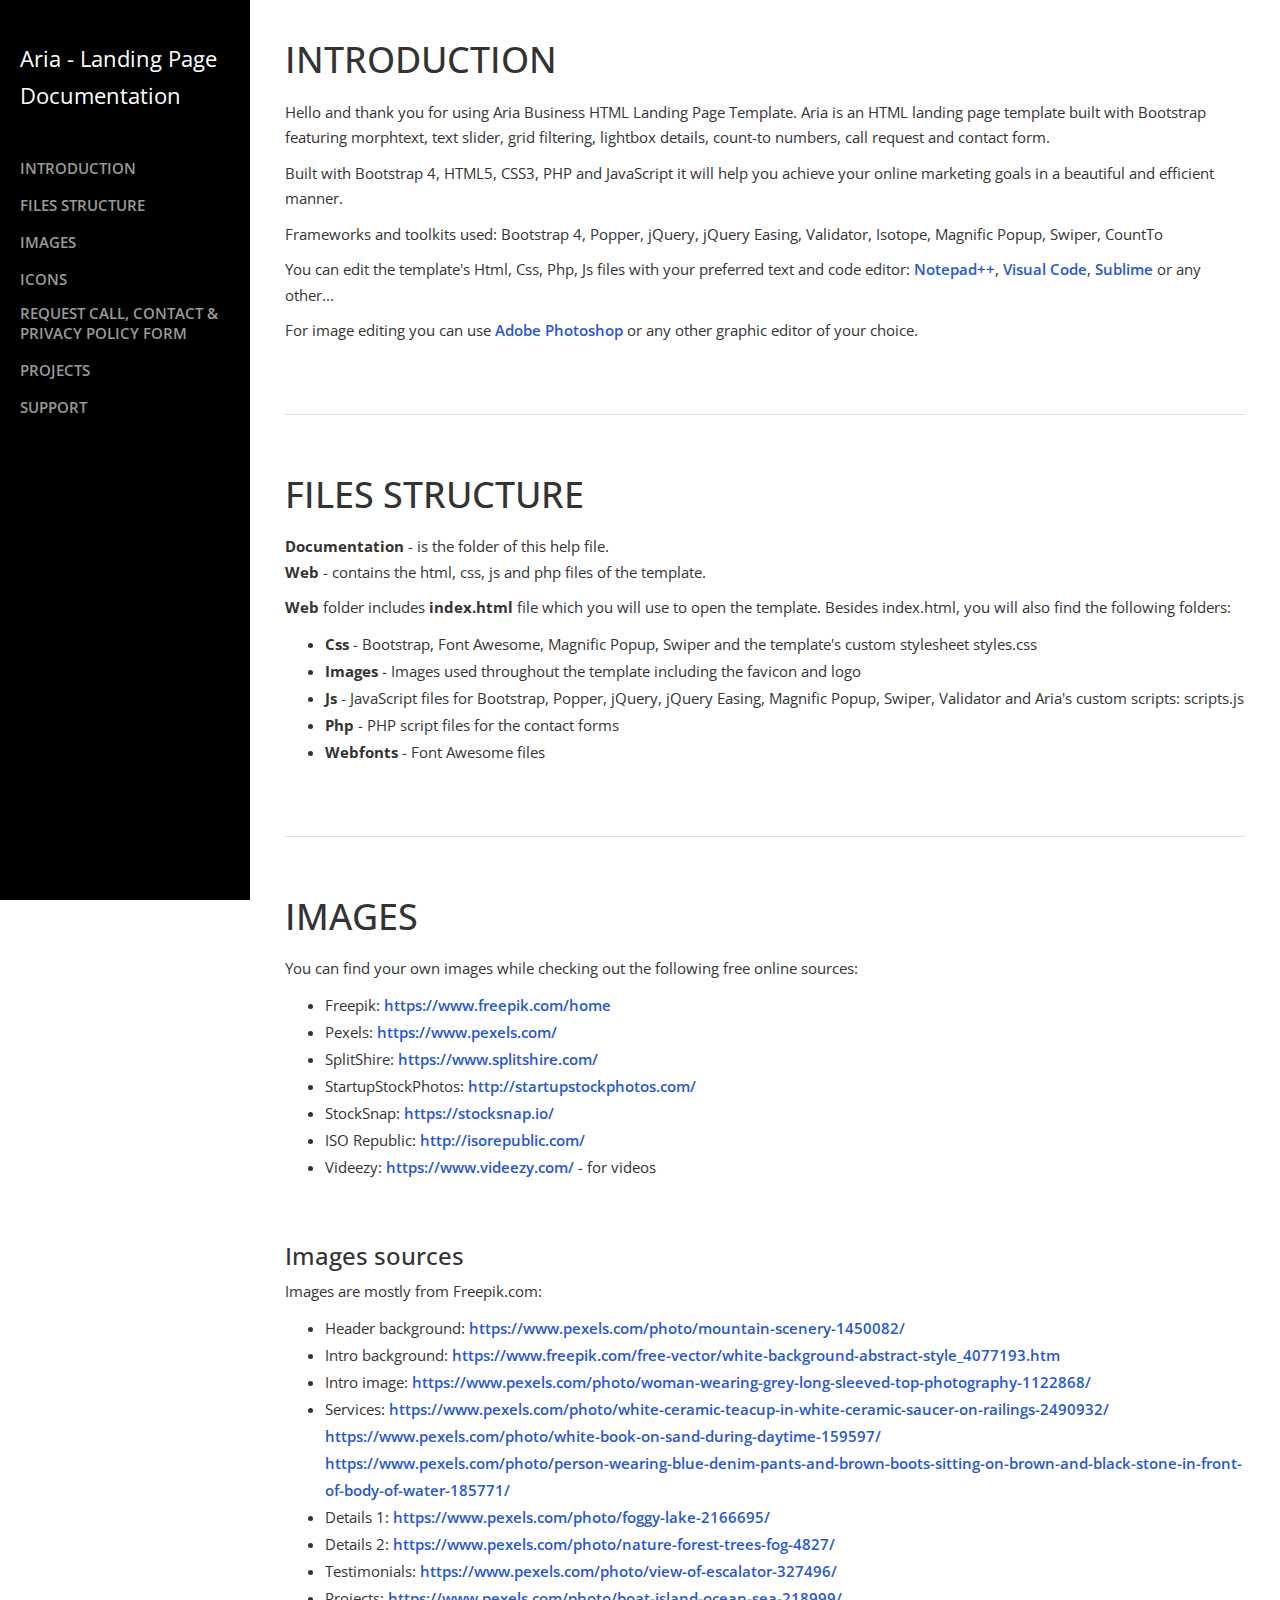
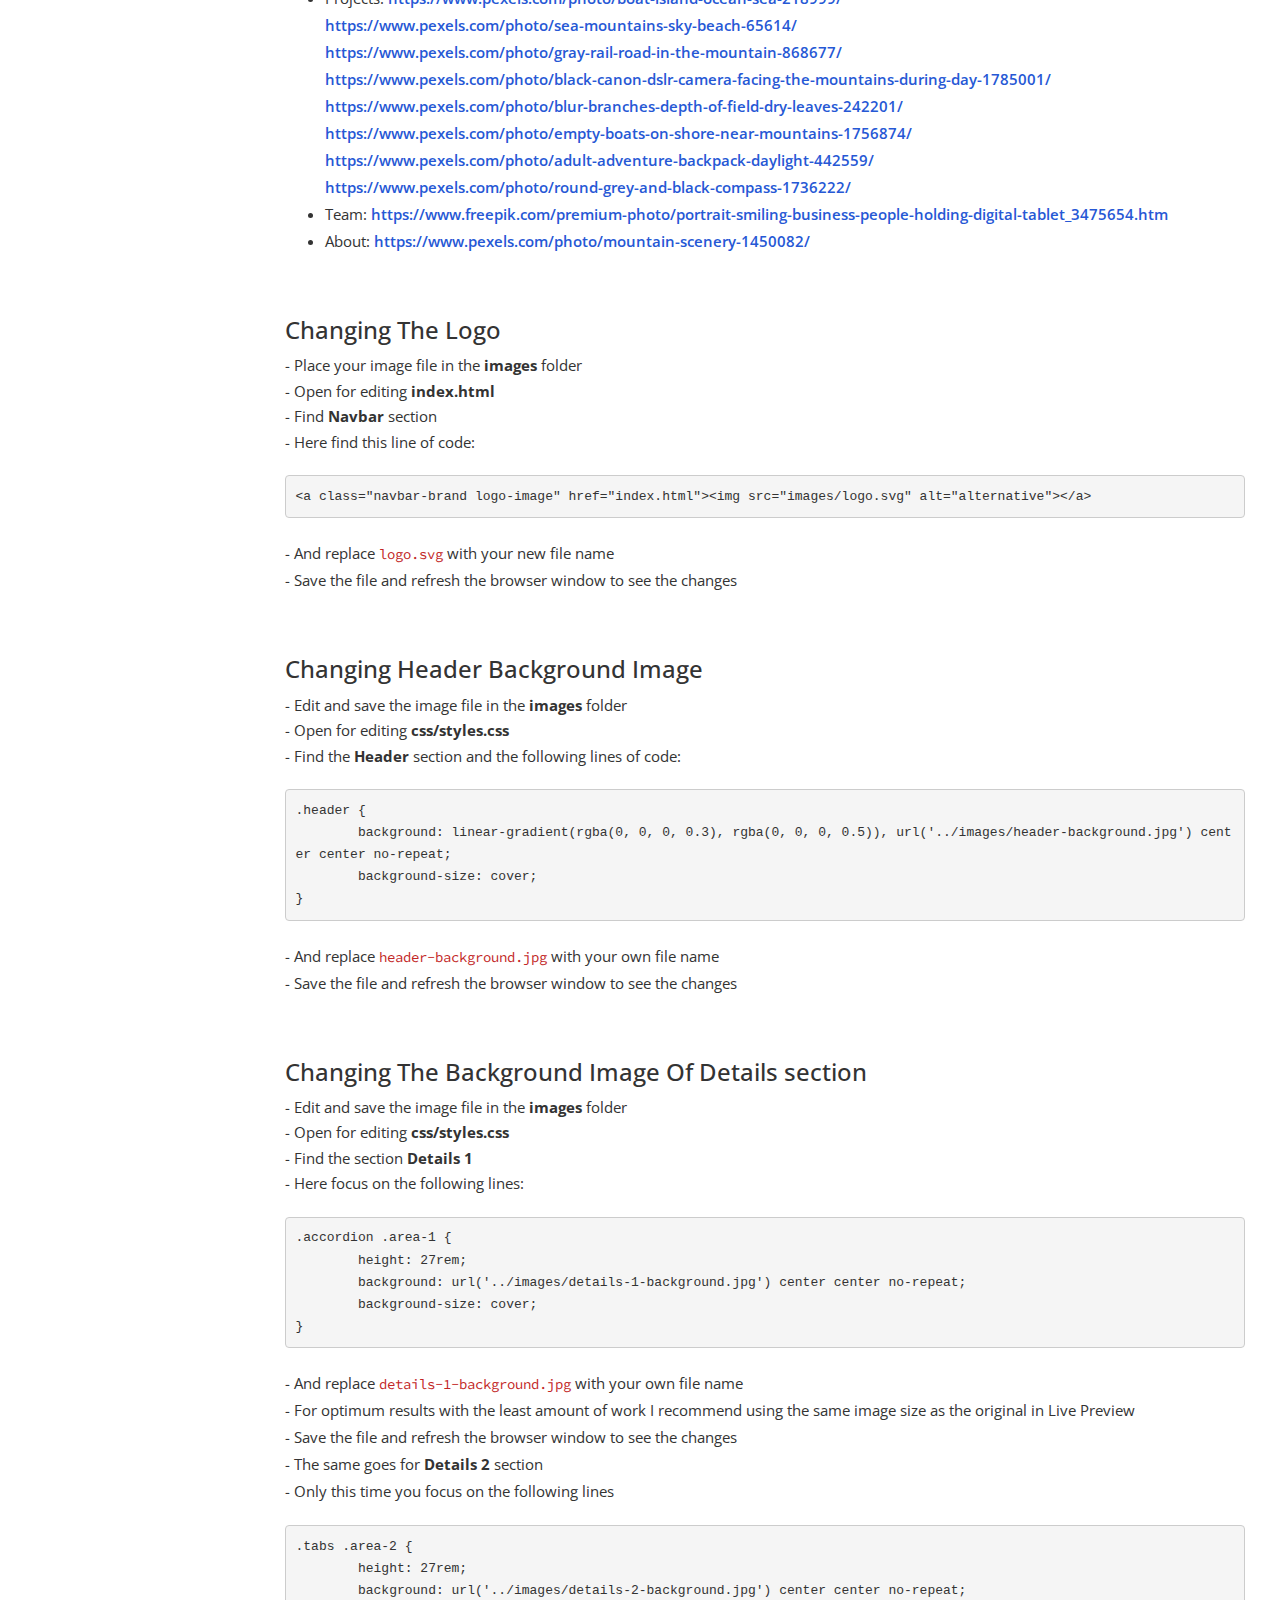
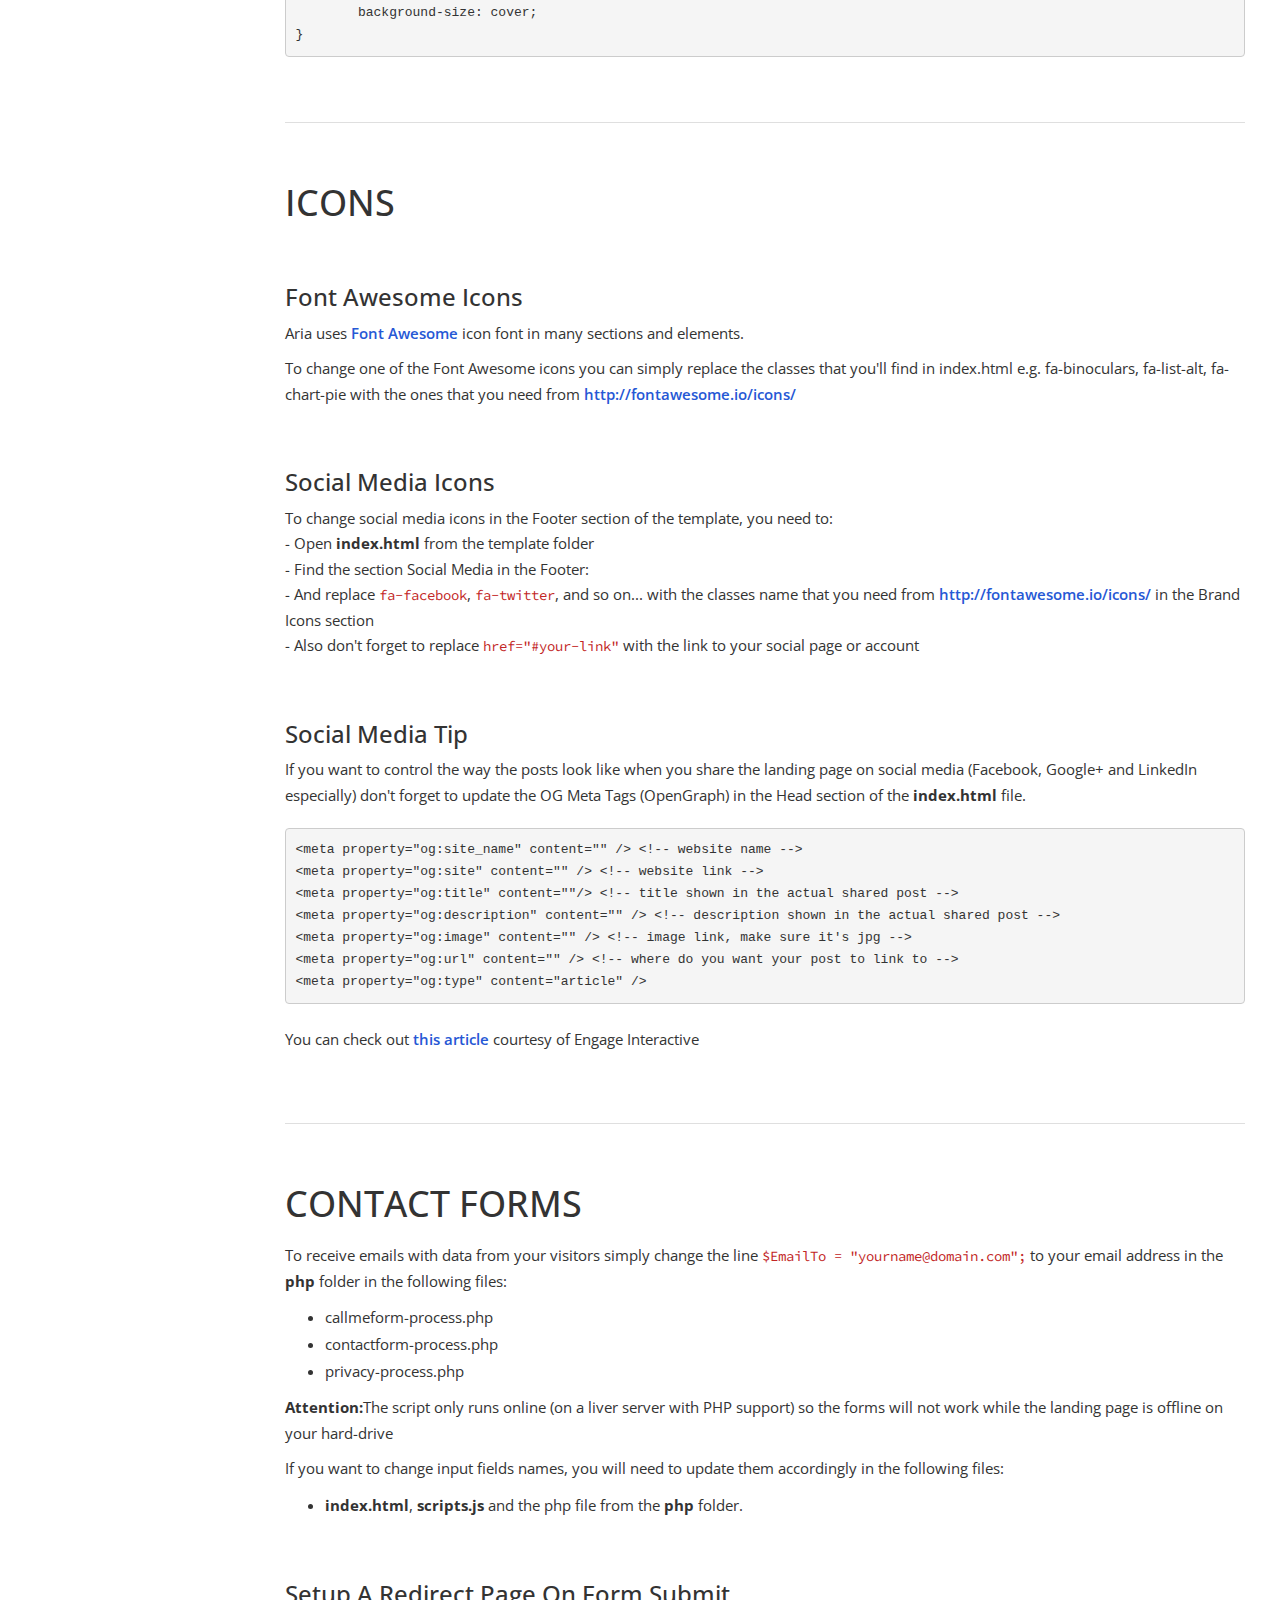
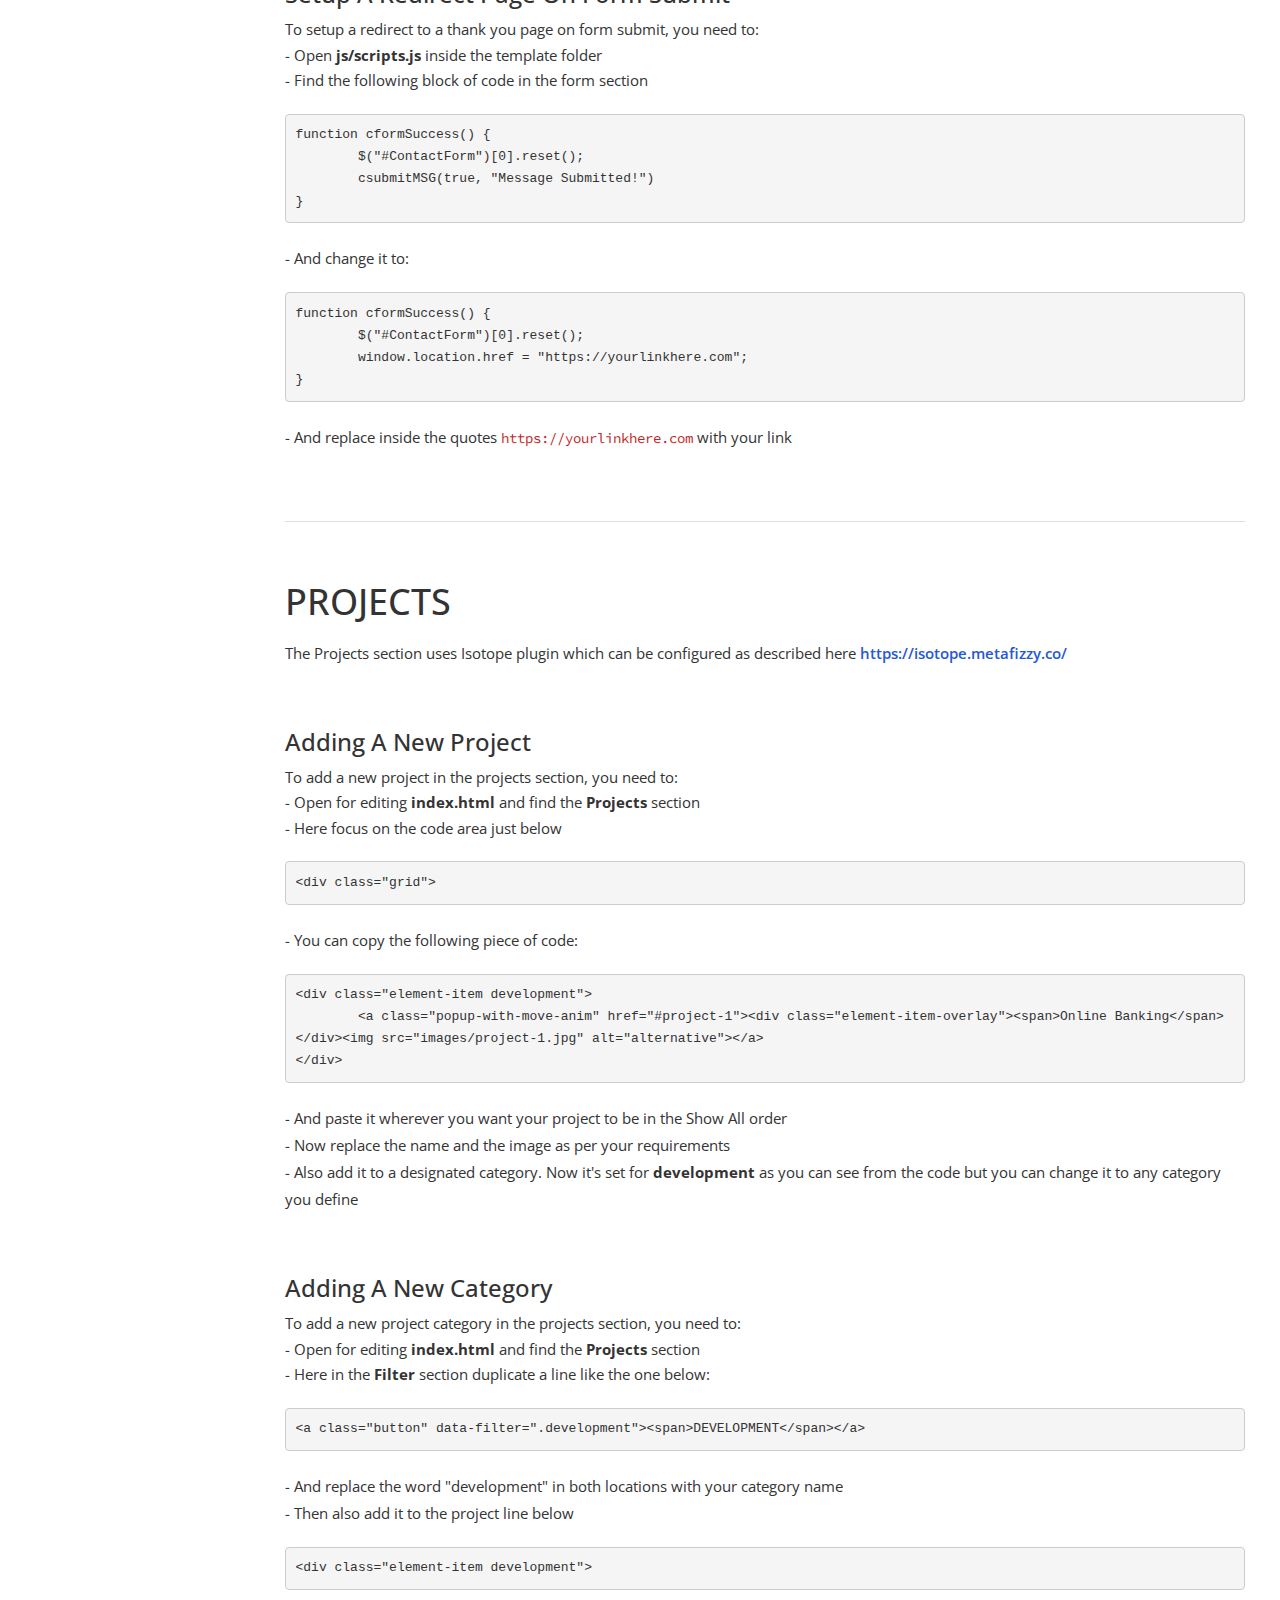
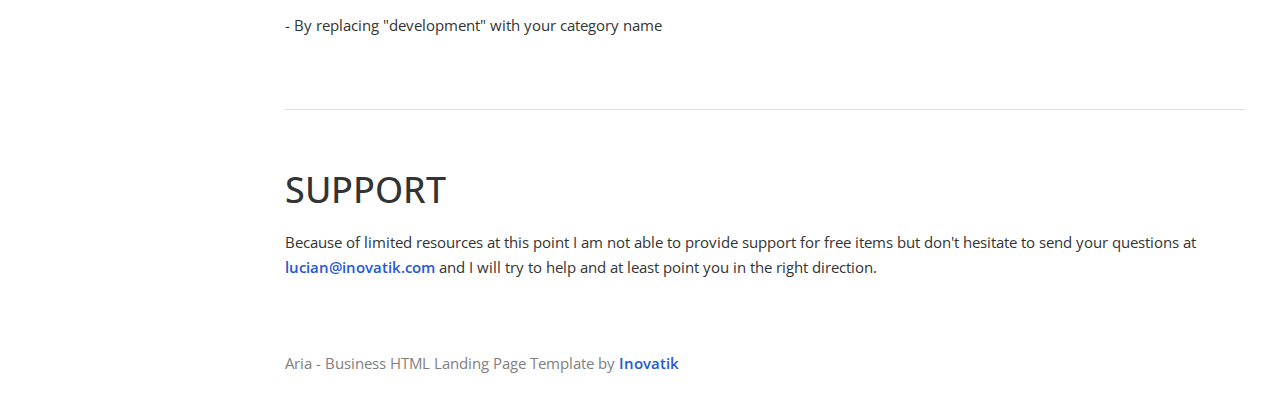
<file: miProyectoHolaMundo/home/documentation/index.html>
<!DOCTYPE html>
<html lang="es">

<head>
    <meta charset="utf-8">
    <meta http-equiv="X-UA-Compatible" content="IE=edge">
    <meta name="viewport" content="width=device-width, shrink-to-fit=no, initial-scale=1">
    <meta name="description" content="">
    <meta name="author" content="">
    <title>Documentation - Aria Business HTML Landing Page Template</title>

    <!-- Styles -->
    <link href="https://fonts.googleapis.com/css?family=Source+Code+Pro:300,400,600" rel="stylesheet">
    <link href="https://fonts.googleapis.com/css?family=Open+Sans:300,400,600" rel="stylesheet">
    <link href="css/bootstrap.min.css" rel="stylesheet">
    <link href="css/styles.css" rel="stylesheet">

    <!-- HTML5 Shim and Respond.js IE8 support of HTML5 elements and media queries -->
    <!-- WARNING: Respond.js doesn't work if you view the page via file:// -->
    <!--[if lt IE 9]>
        <script src="https://oss.maxcdn.com/libs/html5shiv/3.7.0/html5shiv.js"></script>
        <script src="https://oss.maxcdn.com/libs/respond.js/1.4.2/respond.min.js"></script>
    <![endif]-->

</head>

<body>
    <div id="wrapper">

        <!-- Sidebar -->
        <div id="sidebar-wrapper">
            <p>Aria - Landing Page<br> Documentation</p>
            <ul class="sidebar-nav">
                <li class="sidebar-brand">
                </li>
                <li>
                    <a href="#introduction">INTRODUCTION</a>
                </li>
                <li>
                    <a href="#files">FILES STRUCTURE</a>
                </li>
                <li>
                    <a href="#images">IMAGES</a>
                </li>
                <li>
                    <a href="#icons">ICONS</a>
                </li>
                <li>
                    <a href="#forms">REQUEST CALL, CONTACT & PRIVACY POLICY FORM</a>
                </li>
                <li>
                    <a href="#projects">PROJECTS</a>
                </li>
                <li>
                    <a href="#support">SUPPORT</a>
                </li>
            </ul>
        </div>
        <!-- end of sidebar wrapper -->


        <!-- Page Content -->
        <div id="page-content-wrapper">
            <div class="container-fluid">
                <div class="row">
                    <div id="introduction" class="col-lg-12">
                        <h1>INTRODUCTION</h1>
                        <p>Hello and thank you for using Aria Business HTML Landing Page Template. Aria is an HTML landing page template built with Bootstrap featuring morphtext, text slider, grid filtering, lightbox details, count-to numbers, call request
                            and contact form.</p>
                        <p>Built with Bootstrap 4, HTML5, CSS3, PHP and JavaScript it will help you achieve your online marketing goals in a beautiful and efficient manner.</p>
                        <p>Frameworks and toolkits used: Bootstrap 4, Popper, jQuery, jQuery Easing, Validator, Isotope, Magnific Popup, Swiper, CountTo</p>
                        <p>You can edit the template's Html, Css, Php, Js files with your preferred text and code editor: <a href="https://notepad-plus-plus.org/">Notepad++</a>, <a href="https://code.visualstudio.com/">Visual Code</a>, <a href="https://www.sublimetext.com/">Sublime</a>                            or any other...</p>
                        <p>For image editing you can use <a href="http://www.adobe.com/products/photoshop.html">Adobe Photoshop</a> or any other graphic editor of your choice.</p>
                    </div>
                    <!-- end of introduction -->


                    <div class="col-lg-12">
                        <hr>
                    </div>
                    <!-- gray separator line -->


                    <div id="files" class="col-lg-12">
                        <h1>FILES STRUCTURE</h1>
                        <p>
                            <b>Documentation</b> - is the folder of this help file.
                            <br><b>Web</b> - contains the html, css, js and php files of the template.
                        </p>
                        <p><b>Web</b> folder includes <b>index.html</b> file which you will use to open the template. Besides index.html, you will also find the following folders:
                            <ul>
                                <li><b>Css</b> - Bootstrap, Font Awesome, Magnific Popup, Swiper and the template's custom stylesheet styles.css</li>
                                <li><b>Images</b> - Images used throughout the template including the favicon and logo</li>
                                <li><b>Js</b> - JavaScript files for Bootstrap, Popper, jQuery, jQuery Easing, Magnific Popup, Swiper, Validator and Aria's custom scripts: scripts.js</li>
                                <li><b>Php</b> - PHP script files for the contact forms</li>
                                <li><b>Webfonts</b> - Font Awesome files</li>
                            </ul>
                        </p>
                    </div>
                    <!-- end of files structure -->


                    <div class="col-lg-12">
                        <hr>
                    </div>
                    <!-- gray separator line -->


                    <div id="images" class="col-lg-12">
                        <h1>IMAGES</h1>
                        <p>You can find your own images while checking out the following free online sources:
                            <ul>
                                <li>Freepik: <a href="https://www.pexels.com/">https://www.freepik.com/home</a></li>
                                <li>Pexels: <a href="https://www.pexels.com/">https://www.pexels.com/</a></li>
                                <li>SplitShire: <a href="https://www.splitshire.com/">https://www.splitshire.com/</a></li>
                                <li>StartupStockPhotos: <a href="http://startupstockphotos.com/">http://startupstockphotos.com/</a></li>
                                <li>StockSnap: <a href="https://stocksnap.io/">https://stocksnap.io/</a></li>
                                <li>ISO Republic: <a href="http://isorepublic.com/">http://isorepublic.com/</a></li>
                                <li>Videezy: <a href="https://www.videezy.com/">https://www.videezy.com/</a> - for videos</li>
                            </ul>
                        </p>

                        <h3>Images sources</h3>
                        <p>Images are mostly from Freepik.com:
                            <ul>
                                <li>Header background: <a href="https://www.pexels.com/photo/mountain-scenery-1450082/">https://www.pexels.com/photo/mountain-scenery-1450082/</a></li>
                                <li>Intro background: <a href="https://www.freepik.com/free-vector/white-background-abstract-style_4077193.htm">https://www.freepik.com/free-vector/white-background-abstract-style_4077193.htm</a></li>
                                <li>Intro image: <a href="https://www.pexels.com/photo/woman-wearing-grey-long-sleeved-top-photography-1122868/">https://www.pexels.com/photo/woman-wearing-grey-long-sleeved-top-photography-1122868/</a></li>
                                <li>Services: <a href="https://www.pexels.com/photo/white-ceramic-teacup-in-white-ceramic-saucer-on-railings-2490932/">https://www.pexels.com/photo/white-ceramic-teacup-in-white-ceramic-saucer-on-railings-2490932/</a>
                                    <br><a href="https://www.pexels.com/photo/white-book-on-sand-during-daytime-159597/">https://www.pexels.com/photo/white-book-on-sand-during-daytime-159597/</a>
                                    <br><a href="https://www.pexels.com/photo/person-wearing-blue-denim-pants-and-brown-boots-sitting-on-brown-and-black-stone-in-front-of-body-of-water-185771/">https://www.pexels.com/photo/person-wearing-blue-denim-pants-and-brown-boots-sitting-on-brown-and-black-stone-in-front-of-body-of-water-185771/</a></li>
                                <li>Details 1: <a href="https://www.pexels.com/photo/foggy-lake-2166695/">https://www.pexels.com/photo/foggy-lake-2166695/</a></li>
                                <li>Details 2: <a href="https://www.pexels.com/photo/nature-forest-trees-fog-4827/">https://www.pexels.com/photo/nature-forest-trees-fog-4827/</a></li>
                                <li>Testimonials: <a href="https://www.pexels.com/photo/view-of-escalator-327496/">https://www.pexels.com/photo/view-of-escalator-327496/</a></li>
                                <li>Projects: <a href=" https://www.pexels.com/photo/boat-island-ocean-sea-218999/"> https://www.pexels.com/photo/boat-island-ocean-sea-218999/</a>
                                    <br><a href="https://www.pexels.com/photo/sea-mountains-sky-beach-65614/">https://www.pexels.com/photo/sea-mountains-sky-beach-65614/</a>
                                    <br><a href="https://www.pexels.com/photo/gray-rail-road-in-the-mountain-868677/">https://www.pexels.com/photo/gray-rail-road-in-the-mountain-868677/</a>
                                    <br><a href="https://www.pexels.com/photo/black-canon-dslr-camera-facing-the-mountains-during-day-1785001/">https://www.pexels.com/photo/black-canon-dslr-camera-facing-the-mountains-during-day-1785001/</a>
                                    <br><a href="https://www.pexels.com/photo/blur-branches-depth-of-field-dry-leaves-242201/">https://www.pexels.com/photo/blur-branches-depth-of-field-dry-leaves-242201/</a>
                                    <br><a href="https://www.pexels.com/photo/empty-boats-on-shore-near-mountains-1756874/">https://www.pexels.com/photo/empty-boats-on-shore-near-mountains-1756874/</a>
                                    <br><a href="https://www.pexels.com/photo/adult-adventure-backpack-daylight-442559/">https://www.pexels.com/photo/adult-adventure-backpack-daylight-442559/</a>
                                    <br><a href="https://www.pexels.com/photo/round-grey-and-black-compass-1736222/">https://www.pexels.com/photo/round-grey-and-black-compass-1736222/</a></li>
                                <li>Team: <a href="https://www.freepik.com/premium-photo/portrait-smiling-business-people-holding-digital-tablet_3475654.htm">https://www.freepik.com/premium-photo/portrait-smiling-business-people-holding-digital-tablet_3475654.htm</a></li>
                                <li>About: <a href="https://www.pexels.com/photo/mountain-scenery-1450082/">https://www.pexels.com/photo/mountain-scenery-1450082/</a></li>
                            </ul>
                        </p>

                        <h3>Changing The Logo</h3>
                        <p>
                            - Place your image file in the <b>images</b> folder
                            <br>- Open for editing <b>index.html</b>
                            <br>- Find <b>Navbar</b> section
                            <br>- Here find this line of code:
                            <pre class="code-format">
&lt;a class=&quot;navbar-brand logo-image&quot; href=&quot;index.html&quot;&gt;&lt;img src=&quot;images/logo.svg&quot; alt=&quot;alternative&quot;&gt;&lt;/a&gt;
</pre>
                            <br>- And replace <span class="code">logo.svg</span> with your new file name
                            <br>- Save the file and refresh the browser window to see the changes
                        </p>

                        <h3>Changing Header Background Image</h3>
                        <p>
                            - Edit and save the image file in the <b>images</b> folder
                            <br>- Open for editing <b>css/styles.css</b>
                            <br>- Find the <b>Header</b> section and the following lines of code:
                            <pre class="code-format">
.header {
	background: linear-gradient(rgba(0, 0, 0, 0.3), rgba(0, 0, 0, 0.5)), url('../images/header-background.jpg') center center no-repeat;
	background-size: cover;
}
</pre>
                            <br>- And replace <span class="code">header-background.jpg</span> with your own file name
                            <br>- Save the file and refresh the browser window to see the changes
                        </p>

                        <h3>Changing The Background Image Of Details section</h3>
                        <p>
                            - Edit and save the image file in the <b>images</b> folder
                            <br>- Open for editing <b>css/styles.css</b>
                            <br>- Find the section <b>Details 1</b>
                            <br>- Here focus on the following lines:
                            <pre class="code-format">
.accordion .area-1 {
	height: 27rem;
	background: url('../images/details-1-background.jpg') center center no-repeat;
	background-size: cover;
}
</pre>
                            <br>- And replace <span class="code">details-1-background.jpg</span> with your own file name
                            <br>- For optimum results with the least amount of work I recommend using the same image size as the original in Live Preview
                            <br>- Save the file and refresh the browser window to see the changes
                            <br>- The same goes for <b>Details 2</b> section
                            <br>- Only this time you focus on the following lines
                            <pre class="code-format">
.tabs .area-2 {
	height: 27rem;
	background: url('../images/details-2-background.jpg') center center no-repeat;
	background-size: cover;
}
</pre>
                        </p>
                    </div>
                    <!-- end of images -->


                    <div class="col-lg-12">
                        <hr>
                    </div>
                    <!-- gray separator line -->


                    <div id="icons" class="col-lg-12">
                        <h1>ICONS</h1>
                        <h3>Font Awesome Icons</h3>
                        <p>Aria uses <a href="http://fontawesome.io/">Font Awesome</a> icon font in many sections and elements.
                            <p>To change one of the Font Awesome icons you can simply replace the classes that you'll find in index.html e.g. fa-binoculars, fa-list-alt, fa-chart-pie with the ones that you need from <a href="http://fontawesome.io/icons/">http://fontawesome.io/icons/</a></p>

                            <h3>Social Media Icons</h3>
                            <p>To change social media icons in the Footer section of the template, you need to:
                                <br>- Open <b>index.html</b> from the template folder
                                <br>- Find the section Social Media in the Footer:
                                <br>- And replace <span class="code">fa-facebook</span>, <span class="code">fa-twitter</span>, and so on... with the classes name that you need from <a href="http://fontawesome.io/icons/">http://fontawesome.io/icons/</a>                                in the Brand Icons section
                                <br>- Also don't forget to replace <span class="code">href="#your-link"</span> with the link to your social page or account
                            </p>

                            <h3>Social Media Tip</h3>
                            <p>If you want to control the way the posts look like when you share the landing page on social media (Facebook, Google+ and LinkedIn especially) don't forget to update the OG Meta Tags (OpenGraph) in the Head section of the <b>index.html</b>                                file.
                                <pre class="code-format">
&lt;meta property="og:site_name" content="" /&gt; &lt;!-- website name --&gt;
&lt;meta property="og:site" content="" /&gt; &lt;!-- website link --&gt;
&lt;meta property="og:title" content=""/&gt; &lt;!-- title shown in the actual shared post --&gt;
&lt;meta property="og:description" content="" /&gt; &lt;!-- description shown in the actual shared post --&gt;
&lt;meta property="og:image" content="" /&gt; &lt;!-- image link, make sure it's jpg --&gt;
&lt;meta property="og:url" content="" /&gt; &lt;!-- where do you want your post to link to --&gt;
&lt;meta property="og:type" content="article" /&gt;
</pre>
                                <br>You can check out <a href="http://engageinteractive.co.uk/blog/an-introduction-to-using-facebooks-open-graph-protocol">this article</a> courtesy of Engage Interactive</p>
                    </div>
                    <!-- end of icons -->


                    <div class="col-lg-12">
                        <hr>
                    </div>
                    <!-- gray separator line -->


                    <div id="forms" class="col-lg-12">
                        <h1>CONTACT FORMS</h1>
                        <p>To receive emails with data from your visitors simply change the line <span class="code">$EmailTo = "yourname@domain.com";</span> to your email address in the <b>php</b> folder in the following files:</p>
                        <ul>
                            <li>callmeform-process.php</li>
                            <li>contactform-process.php</li>
                            <li>privacy-process.php</li>
                        </ul>
                        <p><b>Attention:</b>The script only runs online (on a liver server with PHP support) so the forms will not work while the landing page is offline on your hard-drive</p>
                        <p>If you want to change input fields names, you will need to update them accordingly in the following files:</p>
                        <ul>
                            <li><b>index.html</b>, <b>scripts.js</b> and the php file from the <b>php</b> folder.</li>
                        </ul>

                        <h3>Setup A Redirect Page On Form Submit</h3>
                        <p>
                            To setup a redirect to a thank you page on form submit, you need to:
                            <br>- Open <b>js/scripts.js</b> inside the template folder
                            <br>- Find the following block of code in the form section
                            <pre class="code-format">
function cformSuccess() {
	$("#ContactForm")[0].reset();
	csubmitMSG(true, "Message Submitted!")
}
</pre>
                            <br>- And change it to:
                            <pre class="code-format">
function cformSuccess() {
	$("#ContactForm")[0].reset();
	window.location.href = "https://yourlinkhere.com";
}
</pre>
                            <br>- And replace inside the quotes <span class="code">https://yourlinkhere.com</span> with your link
                        </p>
                    </div>
                    <!-- end of contact forms -->


                    <div class="col-lg-12">
                        <hr>
                    </div>
                    <!-- gray separator line -->


                    <div id="projects" class="col-lg-12">
                        <h1>PROJECTS</h1>
                        <p>The Projects section uses Isotope plugin which can be configured as described here <a href="https://isotope.metafizzy.co/">https://isotope.metafizzy.co/</a></p>

                        <h3>Adding A New Project</h3>
                        <p>
                            To add a new project in the projects section, you need to:
                            <br>- Open for editing <b>index.html</b> and find the <b>Projects</b> section
                            <br>- Here focus on the code area just below
                            <pre class="code-format">
&lt;div class=&quot;grid&quot;&gt;
</pre>
                            <br>- You can copy the following piece of code:
                            <pre class="code-format">
&lt;div class=&quot;element-item development&quot;&gt;
	&lt;a class=&quot;popup-with-move-anim&quot; href=&quot;#project-1&quot;&gt;&lt;div class=&quot;element-item-overlay&quot;&gt;&lt;span&gt;Online Banking&lt;/span&gt;&lt;/div&gt;&lt;img src=&quot;images/project-1.jpg&quot; alt=&quot;alternative&quot;&gt;&lt;/a&gt;
&lt;/div&gt;
</pre>
                            <br>- And paste it wherever you want your project to be in the Show All order
                            <br>- Now replace the name and the image as per your requirements
                            <br>- Also add it to a designated category. Now it's set for <b>development</b> as you can see from the code but you can change it to any category you define
                        </p>

                        <h3>Adding A New Category</h3>
                        <p>
                            To add a new project category in the projects section, you need to:
                            <br>- Open for editing <b>index.html</b> and find the <b>Projects</b> section
                            <br>- Here in the <b>Filter</b> section duplicate a line like the one below:
                            <pre class="code-format">
&lt;a class=&quot;button&quot; data-filter=&quot;.development&quot;&gt;&lt;span&gt;DEVELOPMENT&lt;/span&gt;&lt;/a&gt;
</pre>
                            <br>- And replace the word "development" in both locations with your category name
                            <br>- Then also add it to the project line below
                            <pre class="code-format">
&lt;div class=&quot;element-item development&quot;&gt;
</pre>
                            <br>- By replacing "development" with your category name
                        </p>
                    </div>
                    <!-- end of projects -->


                    <div class="col-lg-12">
                        <hr>
                    </div>
                    <!-- gray separator line -->


                    <div id="support" class="col-lg-12">
                        <h1>SUPPORT</h1>
                        <p>Because of limited resources at this point I am not able to provide support for free items but don't hesitate to send your questions at <a href="mailto:lucian@inovatik.com">lucian@inovatik.com</a> and I will try to help and at
                            least point you in the right direction.</p>
                    </div>
                    <!-- end of support -->

                    <div class="col-lg-12">
                        <p class="footer">Aria - Business HTML Landing Page Template by <a href="https://inovatik.com">Inovatik</a></p>
                    </div>
                </div>
            </div>
        </div>
        <!-- end of page-content-wrapper -->
    </div>
    <!-- end of wrapper -->


    <!-- Scripts Libraries -->
    <script src="js/jquery.js" type="text/javascript"></script>
    <script src="js/bootstrap.min.js" type="text/javascript"></script>


    <!-- Custom Scripts -->
    <!--MenuToggleScript-->
    <script>
        $("#menu-toggle").click(function(e) {
            e.preventDefault();
            $("#wrapper").toggleClass("toggled");
        });

        /* Smooth Scrolling To Anchors  */
        $(function() {
            $('a[href*="#"]:not([data-toggle="tab"])').click(function() {
                if (location.pathname.replace(/^\//, '') == this.pathname.replace(/^\//, '') && location.hostname == this.hostname) {
                    var target = $(this.hash);
                    target = target.length ? target : $('[name=' + this.hash.slice(1) + ']');
                    if (target.length) {
                        $('html, body').animate({
                            scrollTop: target.offset().top
                        }, 700);
                        return false;
                    }
                }
            });
        });
    </script>

</body>

</html>
</file>
<file: miProyectoHolaMundo/home/documentation/css/styles.css>
/**************************/
/*     General Styles     */
/**************************/
body {
	overflow-x: hidden;
	font: 400 15px/1.8em "Open Sans", sans-serif; 
}

p {
	font: 400 15px/1.7em "Open Sans", sans-serif; 
}

h1 {
	margin-bottom: 20px;
}

h3 {
	margin-top: 62px;
}

a {
	color: #2658d5;
	font-weight: 600;
	text-decoration: none;
}
 
a:hover {
	text-decoration: none;
}

hr {
	margin-top: 60px;
	margin-bottom: 40px;
}

pre.code-format {
	max-width: 1000px;
	line-height:1.7em;
	white-space: pre-wrap;       /* Since CSS 2.1 */
    white-space: -moz-pre-wrap;  /* Mozilla, since 1999 */
    white-space: -pre-wrap;      /* Opera 4-6 */
    white-space: -o-pre-wrap;    /* Opera 7 */
    word-wrap: break-word;       /* Internet Explorer 5.5+ */
	margin-top: 20px;
	margin-bottom: -5px;
}



/************************/
/*     Page Content     */
/************************/
#wrapper {
    padding-left: 0;
    -webkit-transition: all 0.5s ease;
    -moz-transition: all 0.5s ease;
    -o-transition: all 0.5s ease;
    transition: all 0.5s ease;
}

#wrapper.toggled {
    padding-left: 250px;
}

#sidebar-wrapper {
    z-index: 1000;
    position: fixed;
    left: 250px;
    width: 0;
    height: 100%;
    margin-left: -250px;
    overflow-y: auto;
    background: #000;
    -webkit-transition: all 0.5s ease;
    -moz-transition: all 0.5s ease;
    -o-transition: all 0.5s ease;
    transition: all 0.5s ease;
}

#sidebar-wrapper p {
	display: block;
	color: #fff;
	font-size: 22px;
	margin-left: 20px;
	margin-top: 40px;
}

#wrapper.toggled #sidebar-wrapper {
    width: 250px;
}

#page-content-wrapper {
    width: 100%;
    position: absolute;
    padding: 15px;
}

#page-content-wrapper .code {
	font: 400 14px/1.6em "Source Code Pro", sans-serif; 
	color: #c22525;
}

#page-content-wrapper hr {
	border-top: 1px solid #dfdfdf; 
}

#wrapper.toggled #page-content-wrapper {
    position: absolute;
    margin-right: -250px;
}

.separator {
	margin-bottom: 15px;
}

.footer {
	margin-top: 60px;
	color: grey;
}


/**************************/
/*     Sidebar Styles     */
/**************************/
.sidebar-nav {
    position: absolute;
    top: 0;
    width: 250px;
    margin: 0;
    padding: 0;
    list-style: none;
}

.sidebar-nav li {
    padding-top: 0.5rem;
    padding-bottom: 0.5rem;
}

.sidebar-nav li a {
    padding-left: 20px;
    line-height: 20px;
}

.sidebar-nav li a {
    display: inline-block;
    text-decoration: none;
    color: #999999;
}

.sidebar-nav li:hover {
    text-decoration: none;
    background: rgba(255,255,255,0.2);
}

.sidebar-nav li:hover a {
    color: #fff;
}

.sidebar-nav li a:active,
.sidebar-nav li a:focus {
	color: #fff;
}

.sidebar-nav > .sidebar-brand {
    font-size: 18px;
    line-height: 22px;
	margin-top: 140px;
	color: #fff;
	text-align: left;
}

.sidebar-nav > .sidebar-brand a {
    color: #999999;
}

.sidebar-nav > .sidebar-brand a:hover {
    color: #fff;
    background: none;
}


/*************************/
/*     Media Queries     */
/*************************/
@media(min-width:768px) {
    #wrapper {
        padding-left: 250px;
    }

    #wrapper.toggled {
        padding-left: 0;
    }

    #sidebar-wrapper {
        width: 250px;
    }

    #wrapper.toggled #sidebar-wrapper {
        width: 0;
    }

    #page-content-wrapper {
        padding: 20px;
        position: relative;
    }

    #wrapper.toggled #page-content-wrapper {
        position: relative;
        margin-right: 0;
    }
}
</file>
